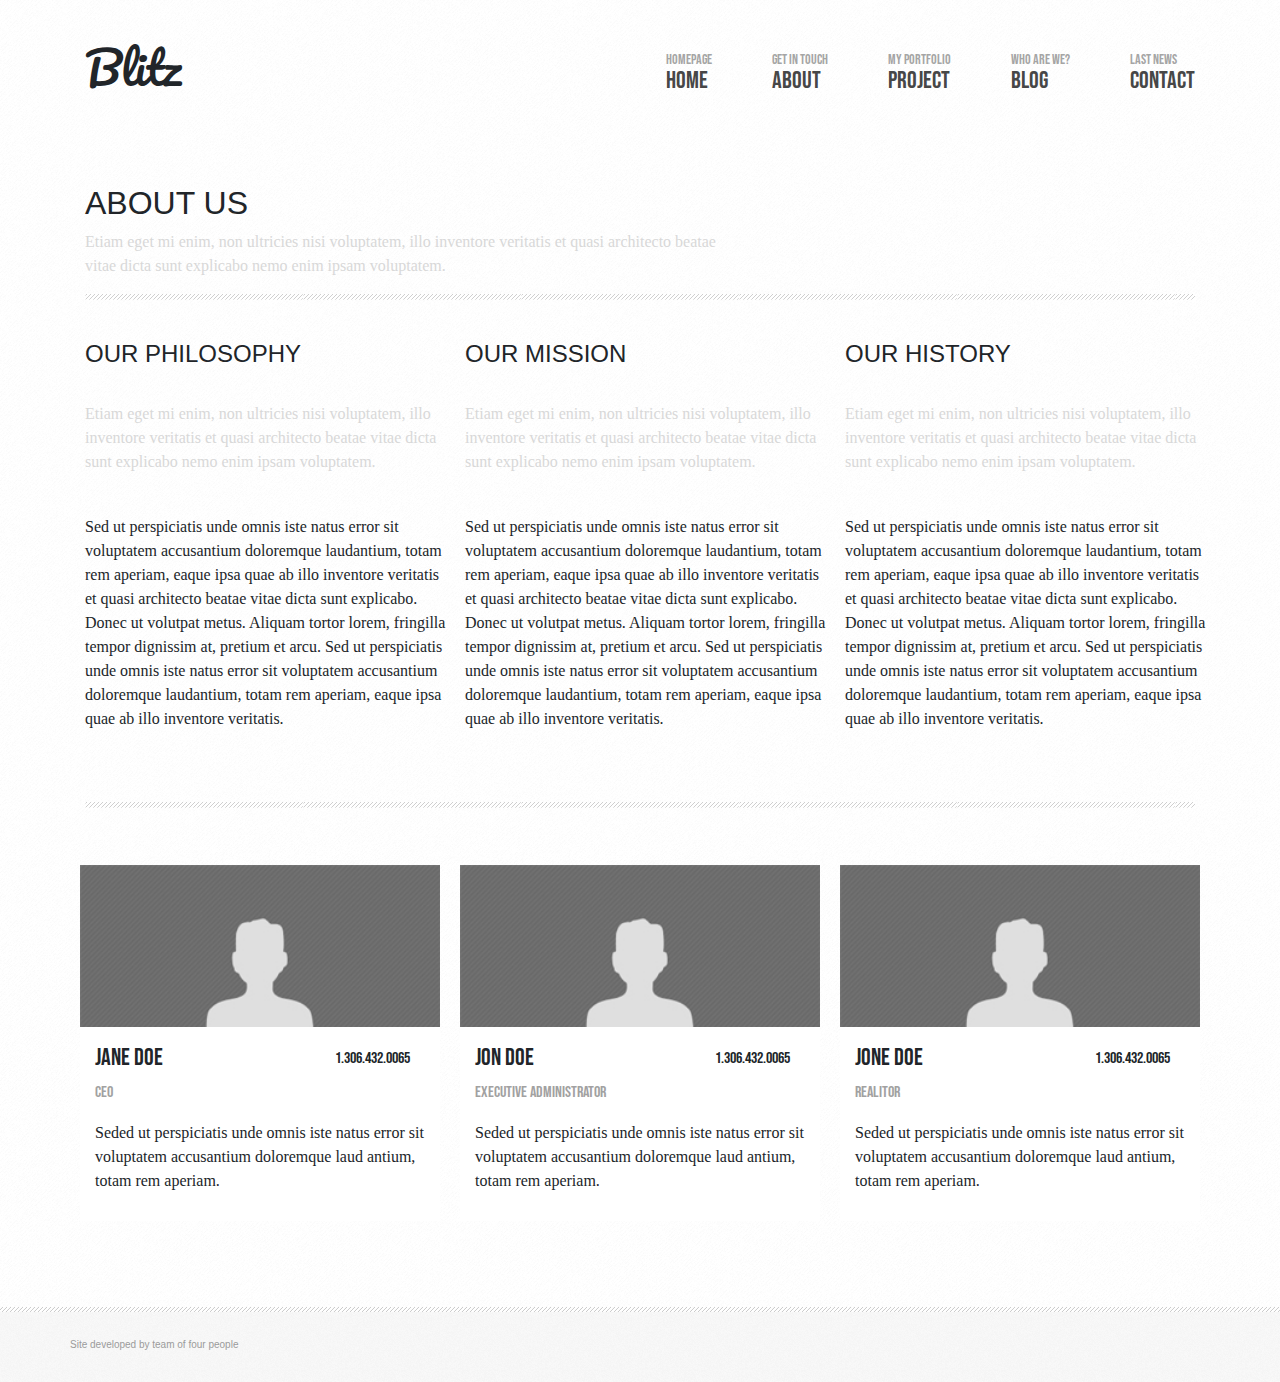
<file: Blitz/index_About.html>
<!DOCTYPE html>
<html lang="en">
<head>
    <meta charset="UTF-8">
    <meta name="viewport" content="width=device-width, initial-scale=1">
    <link rel="styleshee"type="css"  href="fonts.css">
    <link rel="stylesheet" type="text/css" class="nav_link" href="assets/style.css">
    <link href="https://fonts.googleapis.com/css2?family=Courgette&family=Old+Standard+TT:ital,wght@0,400;0,700;1,400&family=Ubuntu:ital,wght@0,300;0,400;0,500;0,700;1,300;1,400;1,500;1,700&display=swap" rel="stylesheet">
    <link rel="stylesheet" href="https://stackpath.bootstrapcdn.com/bootstrap/4.3.1/css/bootstrap.min.css" integrity="sha384-ggOyR0iXCbMQv3Xipma34MD+dH/1fQ784/j6cY/iJTQUOhcWr7x9JvoRxT2MZw1T" crossorigin="anonymous">
    <script src="https://stackpath.bootstrapcdn.com/bootstrap/4.3.1/js/bootstrap.min.js" integrity="sha384-JjSmVgyd0p3pXB1rRibZUAYoIIy6OrQ6VrjIEaFf/nJGzIxFDsf4x0xIM+B07jRM" crossorigin="anonymous"></script>    
    <link href="https://fonts.googleapis.com/css2?family=Bebas+Neue&family=Pacifico&display=swap" rel="stylesheet">
    <title>about_us</title>
</head>
<body>
  <!--  Header(Logo and Navigation)  -->
  <header class="header">
    <div class="container">
      <div class="row ">
            <div class="col-lg-2 ">
              <div class="logo">
                Blitz
              </div>
            </div>
            <div class="col-lg-8 ml-auto">
              <div class="nav">
                <ul class="menu d-flex justify-content-center ">
                  <li class="menu__item">
                    <a href="../Home/index.html">
                      <p1>Homepage</p1><br> 
                      Home
                    </a>
                  </li>
                  <li class="menu__item">
                    <a href="../About/index.html">
                      <p1>Get in touch</p1><br> 
                      About
                    </a>
                  </li>
                  <li class="menu__item">
                    <a href="../Work/index.html">
                      <p1>My portfolio</p1><br> 
                      Project
                    </a>
                  </li>
                  <li class="menu__item">
                    <a href="../Blog/index.html">
                      <p1>Who are we?</p1><br> 
                      Blog
                    </a>
                  </li>
                  <li class="menu__item">
                    <a href="../Contact/index.html">
                      <p1>Last news</p1><br> 
                      Contact
                    </a>
                  </li>
                </ul>
              </div>
            </div>
        </div>
  </header> 
  <!--  Copyright (Line and text)  -->

  <copyright>
    <div class="container">
      <!---------------------about_us------------------>
          <h1 class="about_us_title">ABOUT US</h1> 
          <p class="about_us_text">
            Etiam eget mi enim, non ultricies nisi voluptatem, illo inventore veritatis et quasi architecto beatae <br>
vitae dicta sunt explicabo nemo enim ipsam voluptatem.
          </p>
          <div class="line_about"></div>
          <!---------------post1--------------------->
          <div class="row">
            <div class="d-flex">
           <div class="our_col-lg-4">
             <h2 class="our_title">OUR  PHILOSOPHY</h2>
             <p class="our_text">
              Etiam eget mi enim, non ultricies nisi voluptatem, illo inventore veritatis et quasi architecto beatae vitae dicta sunt explicabo nemo enim ipsam voluptatem.
             </p>
             <p class="our_text_info">
              Sed ut perspiciatis unde omnis iste natus error sit voluptatem accusantium doloremque laudantium, totam rem aperiam, eaque ipsa quae ab illo inventore veritatis et quasi architecto beatae vitae dicta sunt explicabo. Donec ut volutpat metus. Aliquam tortor lorem, fringilla tempor dignissim at, pretium et arcu. Sed ut perspiciatis unde omnis iste natus error sit voluptatem accusantium doloremque laudantium, totam rem aperiam, eaque ipsa quae ab illo inventore veritatis.
             </p>
           </div>
           <div class="our_col-lg-4">
            <h2 class="our_title">OUR  MISSION</h2>
            <p class="our_text">
              Etiam eget mi enim, non ultricies nisi voluptatem, illo inventore veritatis et quasi architecto beatae vitae dicta sunt explicabo nemo enim ipsam voluptatem.
            </p>
            <p class="our_text_info">
              Sed ut perspiciatis unde omnis iste natus error sit voluptatem accusantium doloremque laudantium, totam rem aperiam, eaque ipsa quae ab illo inventore veritatis et quasi architecto beatae vitae dicta sunt explicabo. Donec ut volutpat metus. Aliquam tortor lorem, fringilla tempor dignissim at, pretium et arcu. Sed ut perspiciatis unde omnis iste natus error sit voluptatem accusantium doloremque laudantium, totam rem aperiam, eaque ipsa quae ab illo inventore veritatis.
            </p>
          </div>
          <div class="our_col-lg-4">
            <h2 class="our_title">OUR  HISTORY</h2>
            <p class="our_text">
              Etiam eget mi enim, non ultricies nisi voluptatem, illo inventore veritatis et quasi architecto beatae vitae dicta sunt explicabo nemo enim ipsam voluptatem.
            </p>
            <p class="our_text_info">
              Sed ut perspiciatis unde omnis iste natus error sit voluptatem accusantium doloremque laudantium, totam rem aperiam, eaque ipsa quae ab illo inventore veritatis et quasi architecto beatae vitae dicta sunt explicabo. Donec ut volutpat metus. Aliquam tortor lorem, fringilla tempor dignissim at, pretium et arcu. Sed ut perspiciatis unde omnis iste natus error sit voluptatem accusantium doloremque laudantium, totam rem aperiam, eaque ipsa quae ab illo inventore veritatis.
            </p>
          </div>
        </div>
      </div>
      <div class="line_post1"></div>
      <!---------------post2--------------------->
      <div class="row"> 
        <div class="d-flex">
          
          <div class="info_col-md-4">
            <img src="assets/images/about_03.jpg" alt="1">
          <div class="background">
            <div class="d-flex justify-content-between">
            <div class="col-md-4">
           <h3 class="post_name_title">JANE DOE</h3>
           <p class="post_min_title">CEO</p>
          </div>
          <div class="col-md-4">
            <h3 class="numbers">1.306.432.0065</h3>
          </div>
          </div>
          <p class="post_text_info">
            Seded ut perspiciatis unde omnis iste natus error sit voluptatem accusantium doloremque laud antium, totam rem aperiam.
          </p>
        </div>
        </div>
          <div class="info_col-md-4">
            <img src="assets/images/about_03.jpg" alt="1">
            <div class="background">
            <div class="d-flex justify-content-between">
              <div class="col-md-6">
             <h3 class="post_name_title">JON DOE</h3>
             <p class="post_min_title">EXECUTIVE ADMINISTRATOR</p>
            </div>
            <div class="col-md-4">
              <h3 class="numbers">1.306.432.0065</h3>
            </div>
            </div>
            <p class="post_text_info">
              Seded ut perspiciatis unde omnis iste natus error sit voluptatem accusantium doloremque laud antium, totam rem aperiam.
            </p>
          </div>

          </div>
          <div class="info_col-md-4">
            <img src="assets/images/about_03.jpg" alt="1">
            <div class="background">
            <div class="d-flex justify-content-between">
              <div class="col-md-4">
             <h3 class="post_name_title">JONE DOE</h3>
             <p class="post_min_title">REALITOR</p>
            </div>
            <div class="col-md-4">
              <h3 class="numbers">1.306.432.0065</h3>
            </div>
            </div>
            <p class="post_text_info">
              Seded ut perspiciatis unde omnis iste natus error sit voluptatem accusantium doloremque laud antium, totam rem aperiam.
            </p>
          </div>
          </div>
      </div>
      </div>
<div class="retreat"></div>
    </div>
      <div class="footer_line"> 
        <div class="copyrighting">
          <div class="container">
            <div class="row">
              <p2>Site developed by team of four people</p2>
            </div>
          </div>
        </div>
      </div>
    </copyright>
</body>
</html>
</file>
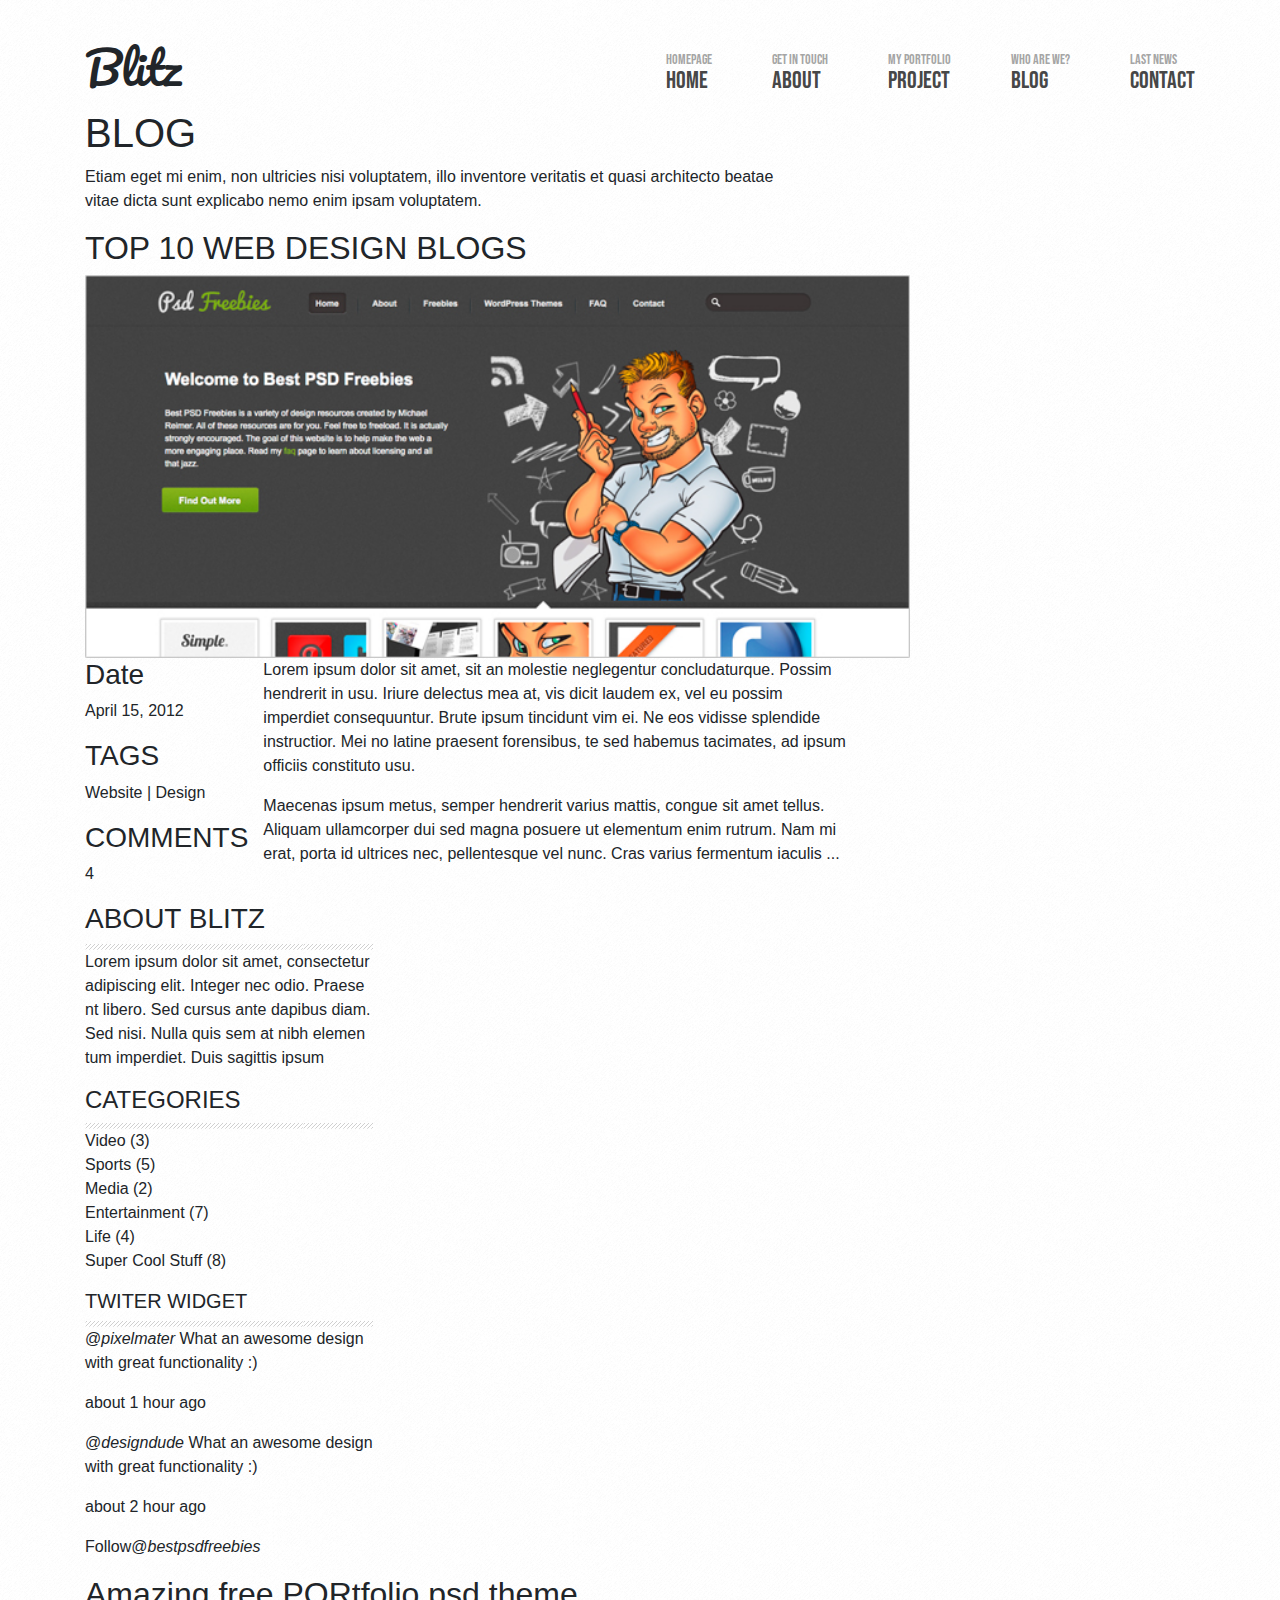
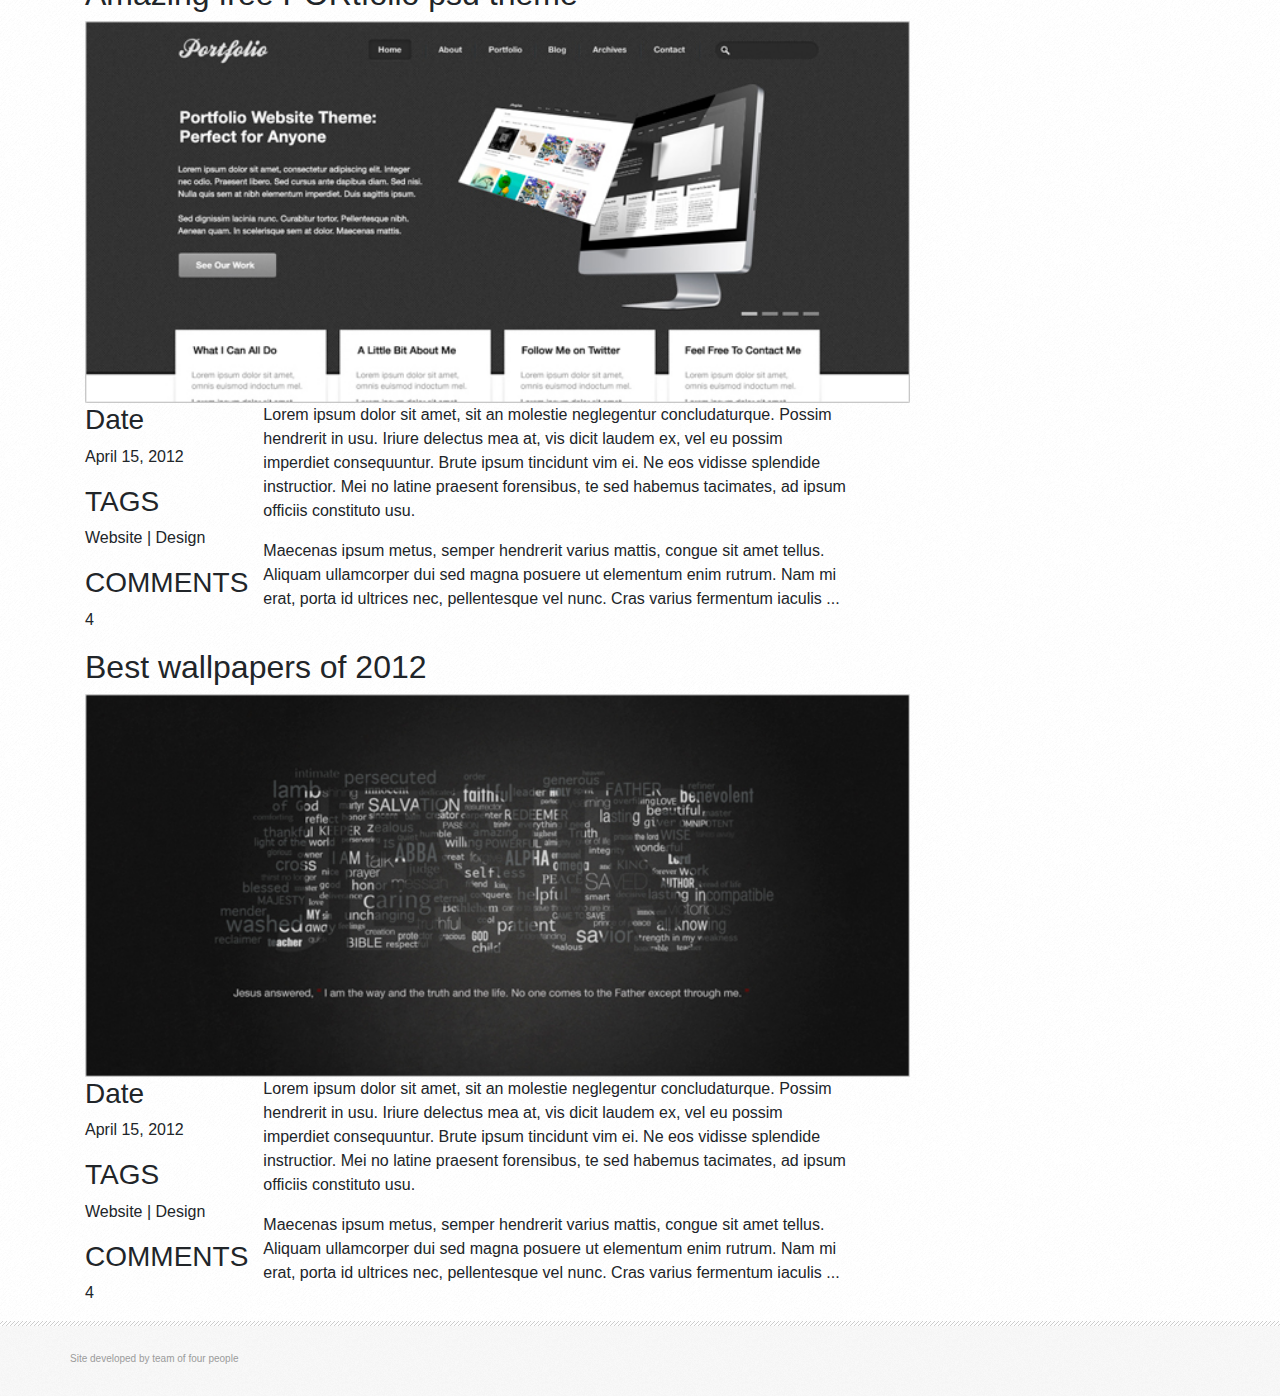
<file: Blitz/index_Blog.html>
<!DOCTYPE html>
<html lang="en">
<head>
    <meta charset="UTF-8">
    <meta name="viewport" content="width=device-width, initial-scale=1">
    <link rel="styleshee"type="css"  href="fonts.css">
    <link rel="stylesheet" type="text/css" class="nav_link" href="assets/style.css">
    <link href="https://fonts.googleapis.com/css2?family=Courgette&family=Old+Standard+TT:ital,wght@0,400;0,700;1,400&family=Ubuntu:ital,wght@0,300;0,400;0,500;0,700;1,300;1,400;1,500;1,700&display=swap" rel="stylesheet">
    <link rel="stylesheet" href="https://stackpath.bootstrapcdn.com/bootstrap/4.3.1/css/bootstrap.min.css" integrity="sha384-ggOyR0iXCbMQv3Xipma34MD+dH/1fQ784/j6cY/iJTQUOhcWr7x9JvoRxT2MZw1T" crossorigin="anonymous">
    <script src="https://stackpath.bootstrapcdn.com/bootstrap/4.3.1/js/bootstrap.min.js" integrity="sha384-JjSmVgyd0p3pXB1rRibZUAYoIIy6OrQ6VrjIEaFf/nJGzIxFDsf4x0xIM+B07jRM" crossorigin="anonymous"></script>    
    <link href="https://fonts.googleapis.com/css2?family=Bebas+Neue&family=Pacifico&display=swap" rel="stylesheet">
    <title>Blog</title>
</head>
<body>
  <!--  Header(Logo and Navigation)  -->
  <header class="header">
    <div class="container">
      <div class="row ">
            <div class="col-lg-2 ">
              <div class="logo">
                Blitz
              </div>
            </div>
            <div class="col-lg-8 ml-auto">
              <div class="nav">
                <ul class="menu d-flex justify-content-center ">
                  <li class="menu__item">
                    <a href="../Home/index.html">
                      <p1>Homepage</p1><br> 
                      Home
                    </a>
                  </li>
                  <li class="menu__item">
                    <a href="../About/index.html">
                      <p1>Get in touch</p1><br> 
                      About
                    </a>
                  </li>
                  <li class="menu__item">
                    <a href="../Work/index.html">
                      <p1>My portfolio</p1><br> 
                      Project
                    </a>
                  </li>
                  <li class="menu__item">
                    <a href="../Blog/index.html">
                      <p1>Who are we?</p1><br> 
                      Blog
                    </a>
                  </li>
                  <li class="menu__item">
                    <a href="../Contact/index.html">
                      <p1>Last news</p1><br> 
                      Contact
                    </a>
                  </li>
                </ul>
              </div>
            </div>
        </div>
  </header>


    
  <!--  Copyright (Line and text)  -->

  <copyright>
    <div class="container">
      <div class="row">
          <div class="col-lg-9 ">
            <h1 class="blog_title">BLOG</h1> 
              <p class="blog_text">
            Etiam eget mi enim, non ultricies nisi voluptatem, illo inventore veritatis et quasi architecto beatae<br> 
            vitae dicta sunt explicabo nemo enim ipsam voluptatem.
            </p>
          <div class="line_blog"></div>
            <h2 class="post_top">TOP 10 WEB DESIGN BLOGS</h2>
                  <img src="assets/images/Photo1.jpg" alt="1">
            <div class="d-flex">
                    <div class="info_col-lg-2">
                      <h3 class="post_top_text_date">Date</h3>
                      <p class="post_text_top">April 15, 2012</p>

                      <h3 class="post_top_text_date_top">TAGS</h3>
                      <p class="post_text_top">Website  |  Design</p>

                      <h3 class="post_top_text_date_top">COMMENTS</h3>
                      <p class="post_text_top">4</p>
                    </div>
                    <div class="col-lg-9">
                        <P class="lorem_ipsum">Lorem ipsum dolor sit amet, sit an molestie neglegentur concludaturque. Possim hendrerit in usu. Iriure delectus mea at, vis dicit laudem ex, vel eu possim imperdiet consequuntur. Brute ipsum tincidunt vim ei. Ne eos vidisse splendide instructior. Mei no latine praesent forensibus, te sed habemus tacimates, ad ipsum officiis constituto usu.</P>
                        <p class="meecenas">
              Maecenas ipsum metus, semper hendrerit varius mattis, congue sit amet tellus. Aliquam ullamcorper dui sed magna posuere ut elementum enim rutrum. Nam mi erat, porta id ultrices nec, pellentesque vel nunc. Cras varius fermentum iaculis  ...
             </p>
                  </div>
            </div>
         </div>
      <div class="about__blitz">
          <div class="col">
              <h3 class="about_title"> ABOUT BLITZ</h3>
              <div class="line_about"></div>
              <p class="text_about">
              Lorem ipsum dolor sit amet, consectetur<br> adipiscing elit. Integer nec odio. Praese<br> nt libero. Sed cursus ante dapibus diam.<br> Sed nisi. Nulla quis sem at nibh elemen <br>tum imperdiet. Duis sagittis ipsum
              </p>

            <h4 class="about_title_text">CATEGORIES</h4>
            <div class="line_about"></div>
            <p class="text_about"> Video (3)<br>Sports (5)<br>Media (2)<br>Entertainment (7)<br>Life (4)<br>Super Cool Stuff (8)</p>

            <h5 class="about_title_text">TWITER WIDGET</h5>
            <div class="line_about"></div>
            <p class="text_about">@<dfn>pixelmater</dfn> What an awesome design<br> with great functionality :)</p>
            <p class="about_text_ago">about 1 hour ago</p>

            <p class="text_about">@<dfn>designdude</dfn> What an awesome design<br> with great functionality :)</p>
            <p class="about_text_ago">about 2 hour ago</p>

            <p class="text_about">Follow@<dfn>bestpsdfreebies</dfn></p>
          </div>
      </div>
        <div class="line_for_post"></div>

  <!--------------------------post2---------------------------------->
        <div class="col-lg-9 ">
       
      <h2 class="post_Amazing">Amazing  free  PORtfolio  psd  theme</h2>
      <img src="assets/images/Photo2.jpg" alt="2">
    
        <div class="d-flex">
          <div class="info_col-lg-2">
            <h3 class="post_top_text_date">Date</h3>
            <p class="post_text_top">April 15, 2012</p>

            <h3 class="post_top_text_date_top">TAGS</h3>
            <p class="post_text_top">Website  |  Design</p>

            <h3 class="post_top_text_date_top">COMMENTS</h3>
            <p class="post_text_top">4</p>
          </div>
                <div class="col-lg-9">
        <P class="lorem_ipsum">Lorem ipsum dolor sit amet, sit an molestie neglegentur concludaturque. Possim hendrerit in usu. Iriure delectus mea at, vis dicit laudem ex, vel eu possim imperdiet consequuntur. Brute ipsum tincidunt vim ei. Ne eos vidisse splendide instructior. Mei no latine praesent forensibus, te sed habemus tacimates, ad ipsum officiis constituto usu.
         </P>
         <p class="meecenas">
          Maecenas ipsum metus, semper hendrerit varius mattis, congue sit amet tellus. Aliquam ullamcorper dui sed magna posuere ut elementum enim rutrum. Nam mi erat, porta id ultrices nec, pellentesque vel nunc. Cras varius fermentum iaculis  ...
         </p>
                </div>
              </div>
            </div>
            <div class="line_for_post"></div>

<!--------------------------post3---------------------------------->
<div class="col-lg-9 ">
       
  <h2 class="post_Best">Best  wallpapers  of  2012</h2>
  <img class="img" src="assets/images/Photo3.jpg" alt="2">

    <div class="d-flex">
      <div class="info_col-lg-2">
        <h3 class="post_top_text_date">Date</h3>
        <p class="post_text_top">April 15, 2012</p>

        <h3 class="post_top_text_date_top">TAGS</h3>
        <p class="post_text_top">Website  |  Design</p>

        <h3 class="post_top_text_date_top">COMMENTS</h3>
        <p class="post_text_top">4</p>
      </div>
            <div class="col-lg-9">
    <P class="lorem_ipsum">Lorem ipsum dolor sit amet, sit an molestie neglegentur concludaturque. Possim hendrerit in usu. Iriure delectus mea at, vis dicit laudem ex, vel eu possim imperdiet consequuntur. Brute ipsum tincidunt vim ei. Ne eos vidisse splendide instructior. Mei no latine praesent forensibus, te sed habemus tacimates, ad ipsum officiis constituto usu.
     </P>
     <p class="meecenas">
      Maecenas ipsum metus, semper hendrerit varius mattis, congue sit amet tellus. Aliquam ullamcorper dui sed magna posuere ut elementum enim rutrum. Nam mi erat, porta id ultrices nec, pellentesque vel nunc. Cras varius fermentum iaculis  ...
     </p>
            </div>
          </div>
        </div>
     </div>
    </div>
    <!-- --------------------footer_line----------------- -->
      <div class="footer_line"> 
        <div class="copyrighting">
          <div class="container">
            <div class="row">
              <p2>Site developed by team of four people</p2>
            </div>
          </div>
        </div>
      </div>
    </copyright>
</body>
</html>
</file>
<file: Blitz/fonts.css>
@font-face {
	font-family: 'Helvetica Neue';
	src: url('fonts/ofont.ru_Helvetica Neue.eot');
	src: local('☺'), url('fonts/ofont.ru_Helvetica Neue.woff') format('woff'), url('fonts/ofont.ru_Helvetica Neue.ttf') format('truetype'), url('fonts/ofont.ru_Helvetica Neue.svg') format('svg');
	font-weight: normal;
	font-style: normal;
}
@font-face {
	font-family: 'HelveticaNeue-Medium';
	src: url('fonts/HelveticaNeue-Medium.eot');
	src: local('☺'), url('fonts/HelveticaNeue-Medium.woff') format('woff'), url('fonts/HelveticaNeue-Medium.ttf') format('truetype'), url('fonts/HelveticaNeue-Medium.svg') format('svg');
	font-weight: 500;
	font-style: normal;
}
</file>
<file: Blitz/assets/style.css>
/* ----------------- Specification global rule -----------------*/
*, *::before, ::after {
  box-sizing: border-box;
}

h1, h2, h3, h4, h5, h6 {
  margin: 0;
}

/* ----------------- Body -----------------*/
body {
  background-image: url(images/background.png);
}

/* ----------------- Header -----------------*/
.header {
  padding-top: 35px;
}

/* ----------------- Logo -----------------*/
.logo {
  font-family: "Pacifico", cursive;
  font-size: 44px;
}

/* ----------------- Navigation -----------------*/
.menu {
  margin-top: 10px;
}

.menu__item {
  line-height: 1;
  font-family: "Bebas Neue", cursive;
  margin-left: 60px;
}

.menu__item a {
  font-size: 24px;
  color: #474747;
}

p1 {
  font-size: 14px;
  color: #a5a5a5;
}

ul, li {
  display: block;
  margin: 0;
  padding: 0;
}

/* ----------------- Footer -----------------*/
.footer_line {
  padding-top: 30px;
  padding-bottom: 30px;
  max-height: 75px;
  height: 100%;
  width: 1920px;
  max-width: 100%;
  background: url(images/Footer_line_main_02.png);
  color: #9b9b9b;
  font-size: 10px;
}

img{
  width: 100%;
}

/*------------------about_us-----------------*/
.about_us_title{
  font-size: 24pt;
  padding-top: 75px;
}
.about_us_text{
  font-family: 'Helvetica Neue';
  font-size: 12pt;
  color: #d8d8d8;
 
}
.line_about{
  background: url(images/line.jpg);
 height: 6px;
 width: 100%;
 padding-right: 0;
}
/*-------------------post1---------------------*/
.our_title{
  font-size: 18pt;
  padding-top: 40px;
  padding-left: 15px;
}
.our_text{
  font-family: 'Helvetica Neue';
  font-size: 12pt;
  color: #d8d8d8;
  padding-top: 25px;
  padding-left: 15px;
}
.our_text_info{
  font-family: 'Helvetica Neue';
  font-size: 12pt;
  padding-top: 25px;
  padding-left: 15px;
}
.line_post1{
  background: url(images/line.jpg);
 height: 6px;
 width: 100%;
 padding-right: 0;
 margin-top: 55px;
}
/* -------------------post2---------------------*/
.info_col-md-4{
  padding-top: 57px;
  padding-right: 10px;
  padding-left: 10px;
  
}
.background{
  background-color: white;
}
.post_name_title{
  font-family: "Bebas Neue";
  font-size: 18pt;
  padding-top: 17px;
}
.post_min_title{
  font-family: "Bebas Neue";
  font-size: 12pt;
  color: #a2a1a1;
}
.numbers{
  right: 0;
  font-family: "Bebas Neue";
  font-size: 12pt;
  padding-top: 22px;
}
.post_text_info{
  font-family: 'Helvetica Neue';
  font-size: 12pt;
  padding-left: 15px;
  padding-bottom: 28px;
}
.retreat{
  padding-top: 70px;
}

/* ----------------- Media request for header -----------------*/
@media screen and (min-width: 1200px) {
  .nav {
    float: right;
  }
}
@media screen and (max-width: 992px) {
  .logo {
    display: block;
    text-align: center;
  }
}
@media screen and (max-width: 768px) {
  .menu {
    text-align: center;
    margin: auto auto;
  }

  .menu__item {
    margin: auto 10px;
  }
}
@media screen and (max-width: 420px) {
  p1 {
    font-size: 10px;
  }

  .menu__item {
    margin: auto 5px;
  }

  .menu__item a {
    font-size: 20px;
  }
}
/* ----------------- Media request -----------------*/
@media screen and (max-width: 1000px){
.numbers{
  margin-left: -20px;}

.post_name_title{
  margin-right: -30px;
  } 
.post_min_title{
  font-size: 9pt;
  margin-right: -30px;  
  }
}
@media screen and (max-width: 768px){
  .about_us_title{
    font-size: 18pt;
  }
  .about_us_text{
    font-size: 9pt;
  }
  .our_title{
    font-size: 12pt;
  } 
  .our_text{
    font-size: 9pt;
  }
  .our_text_info{
    font-size: 9pt;
  }
  img{
    width: 100%;
  }
  .post_name_title{
    font-size: 12pt;
    padding-left:0;
    padding-right: 0;
  }
  .numbers{
    font-size: 9pt;
  }
  .post_text_info{
    font-size: 9pt;
  }
}
</file>
